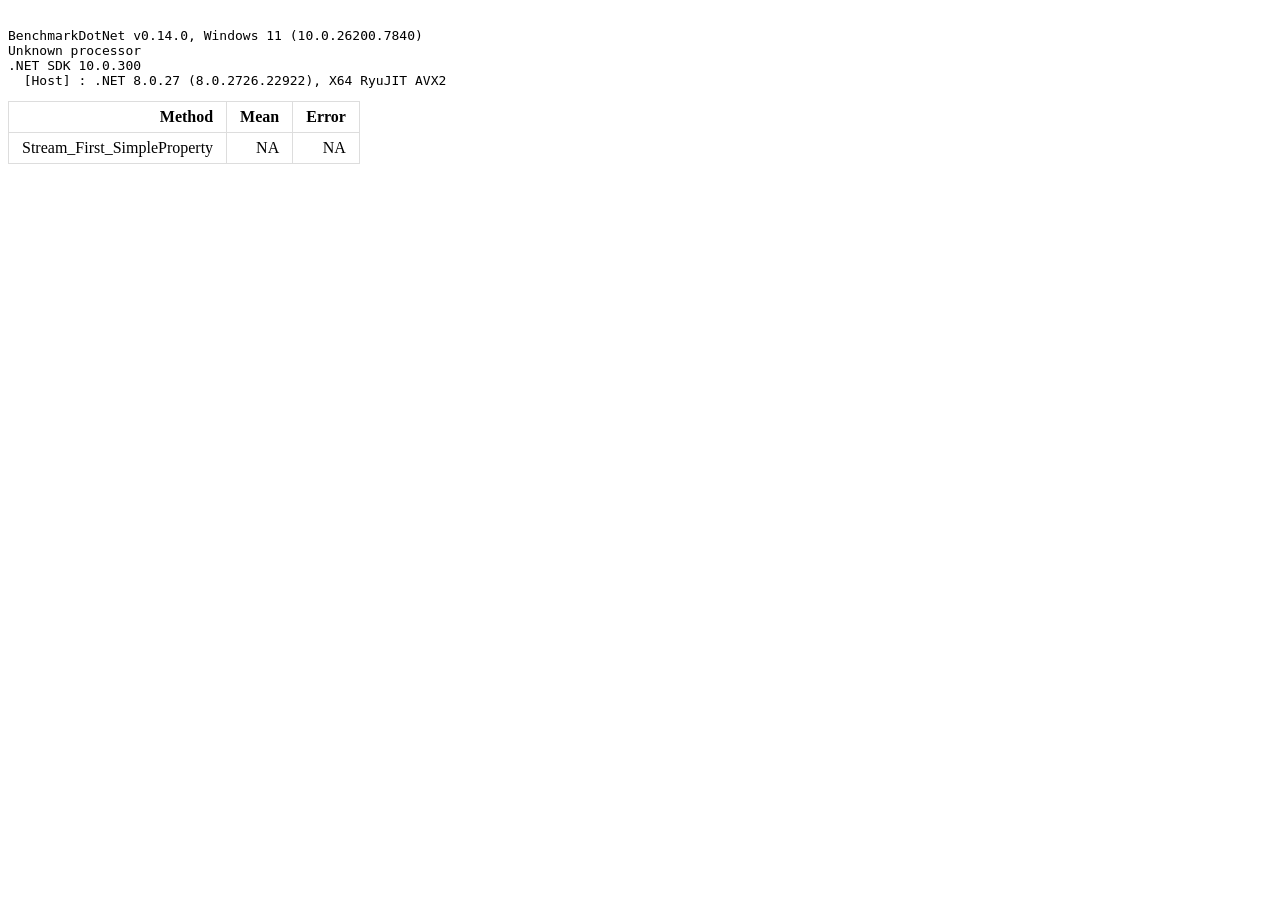
<file: BenchmarkDotNet.Artifacts/results/JsonPathPlus.Benchmarks.JsonPathExtractionBenchmarks-report.html>
<!DOCTYPE html>
<html lang='en'>
<head>
<meta charset='utf-8' />
<title>BenchmarkRun-joined-2026-05-19-12-51-30</title>

<style type="text/css">
	table { border-collapse: collapse; display: block; width: 100%; overflow: auto; }
	td, th { padding: 6px 13px; border: 1px solid #ddd; text-align: right; }
	tr { background-color: #fff; border-top: 1px solid #ccc; }
	tr:nth-child(even) { background: #f8f8f8; }
</style>
</head>
<body>
<pre><code>
BenchmarkDotNet v0.14.0, Windows 11 (10.0.26200.7840)
Unknown processor
.NET SDK 10.0.300
  [Host] : .NET 8.0.27 (8.0.2726.22922), X64 RyuJIT AVX2
</code></pre>
<pre><code></code></pre>

<table>
<thead><tr><th>Method               </th><th>Mean</th><th>Error</th>
</tr>
</thead><tbody><tr><td>Stream_First_SimpleProperty</td><td>NA</td><td>NA</td>
</tr></tbody></table>
</body>
</html>
</file>
